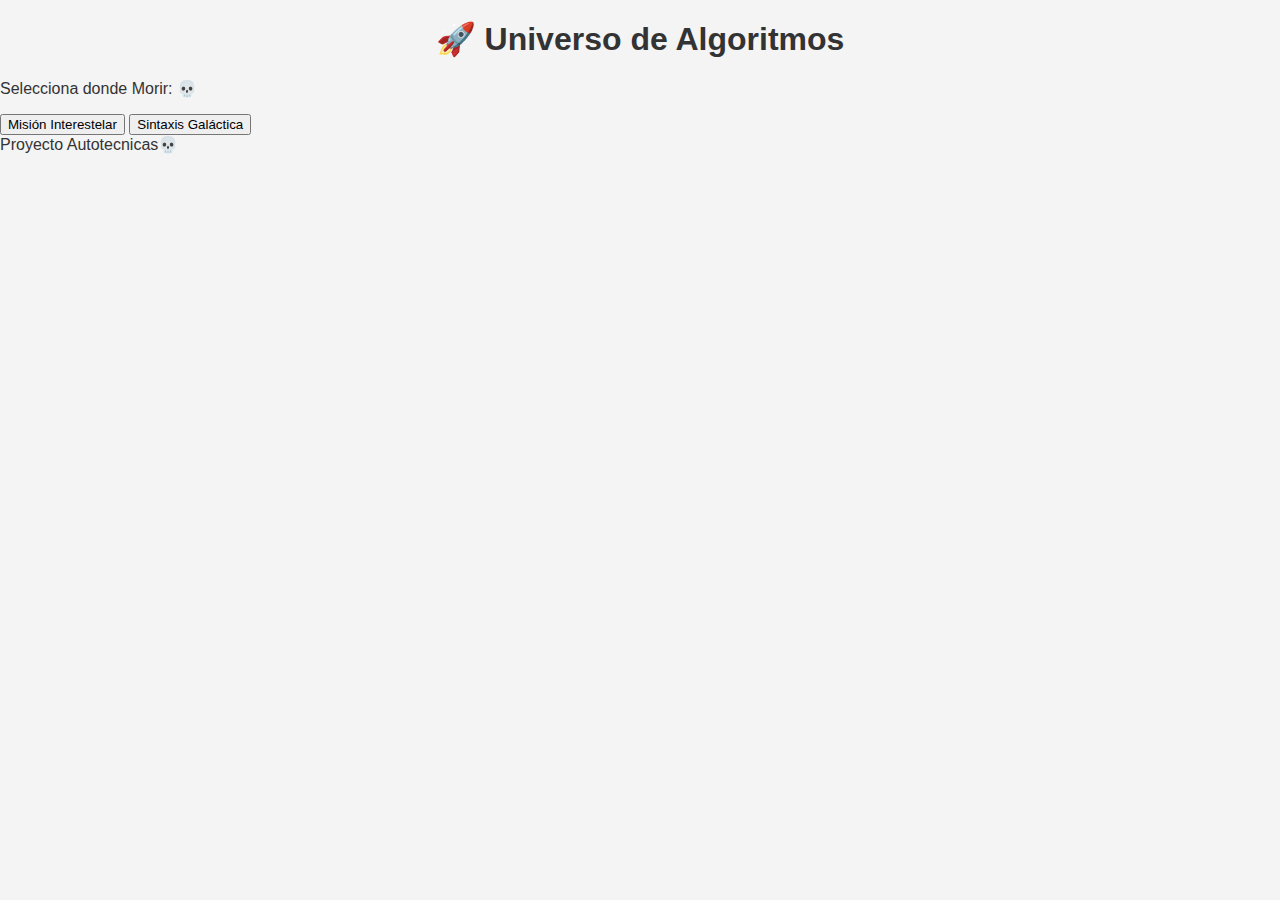
<file: index.html>
<!DOCTYPE html>
<html lang="es">

<head>
  <meta charset="UTF-8" />
  <meta name="viewport" content="width=device-width, initial-scale=1.0" />
  <title>Universo de Algoritmos</title>
  <link rel="stylesheet" href="style.css">
  <link rel="icon" href="./assets/icons/cohete.png">
</head>

<body>
  <h1>🚀 Universo de Algoritmos</h1>
  <p>Selecciona donde Morir: 💀</p>
  <div class="menu">
    <button id="modulo1">Misión Interestelar</button>
    <button id="modulo2">Sintaxis Galáctica</button>
  </div>
  <footer>Proyecto Autotecnicas💀</footer>
  <script src="main.js"></script>
</body>

</html>
</file>
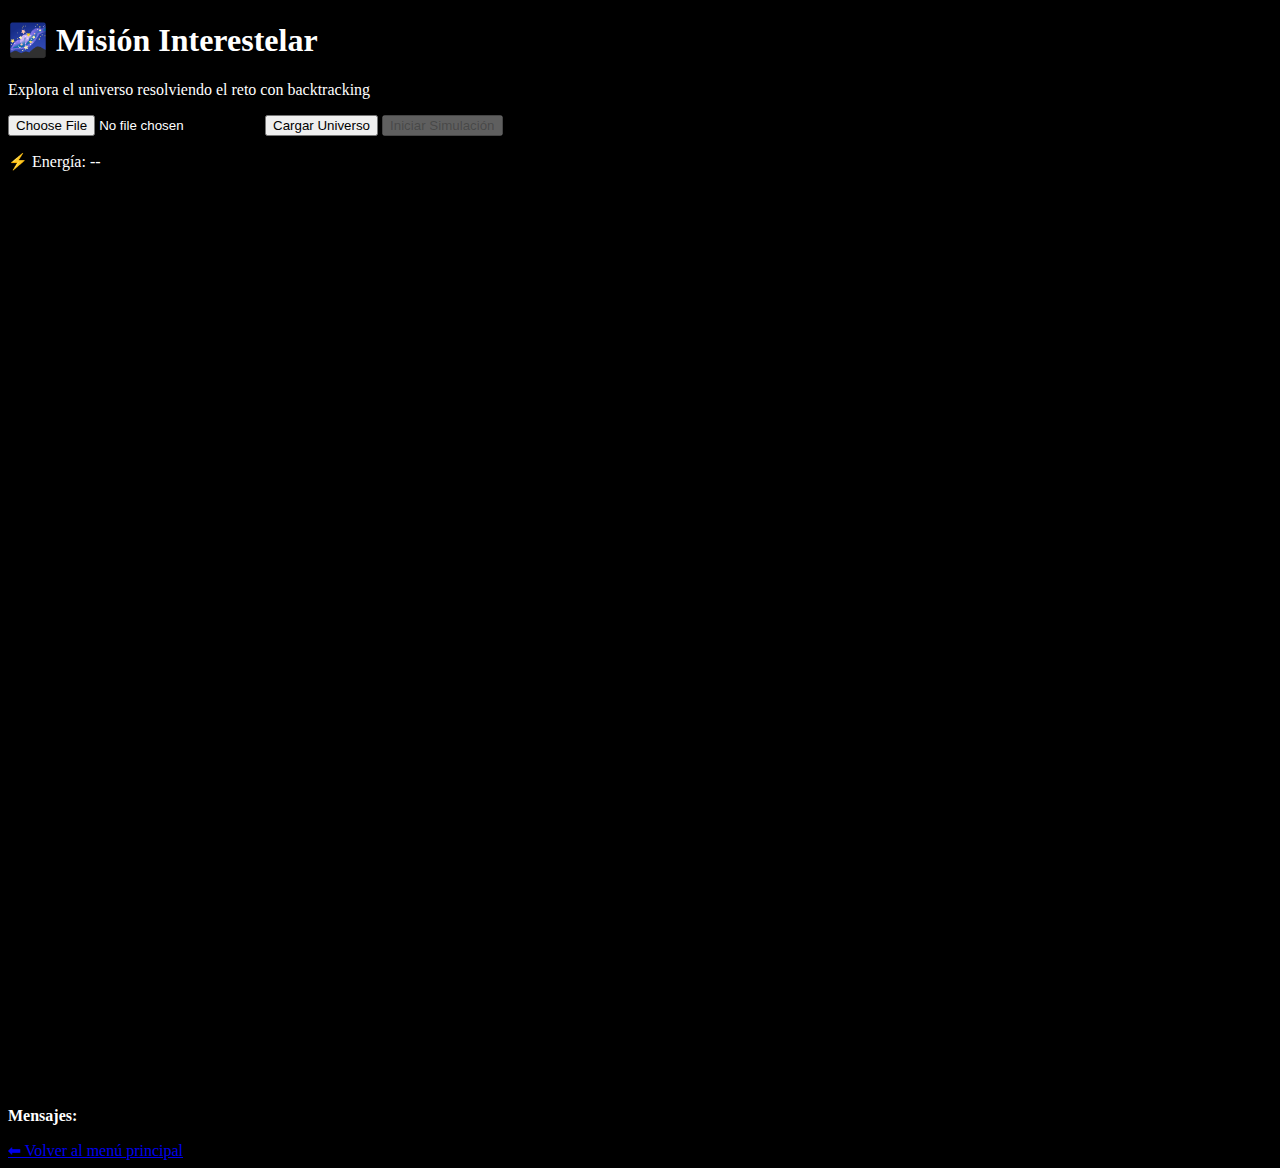
<file: modulo1-mision-interestelar/index.html>
<!DOCTYPE html>
<html lang="es">

<head>
  <meta charset="UTF-8">
  <meta name="viewport" content="width=device-width, initial-scale=1.0">
  <title>Misión Interestelar</title>
  <link rel="stylesheet" href="style.css">
  <link rel="icon" href="../assets/icons/cohete.png">
</head>

<body>
  <header>
    <h1>🌌 Misión Interestelar</h1>
    <p>Explora el universo resolviendo el reto con backtracking</p>
  </header>

  <main>
    <section class="controles">
      <input type="file" id="input-json" accept=".json">
      <button id="btn-cargar">Cargar Universo</button>
      <button id="btn-iniciar" disabled>Iniciar Simulación</button>
      <p id="estado-nave">⚡ Energía: <span id="energia-nave">--</span></p>
    </section>

    <section class="matriz-container">
      <canvas id="canvas-universo" width="900" height="900"></canvas>
    </section>

    <section id="mensajes">
      <p><strong>Mensajes:</strong></p>
      <div id="log"></div>
    </section>
  </main>

  <footer>
    <a href="../index.html">⬅ Volver al menú principal</a>
  </footer>

  <script src="universo.js"></script>
  <script src="backtracking.js"></script>
  <script src="renderer.js"></script>
</body>

</html>
</file>
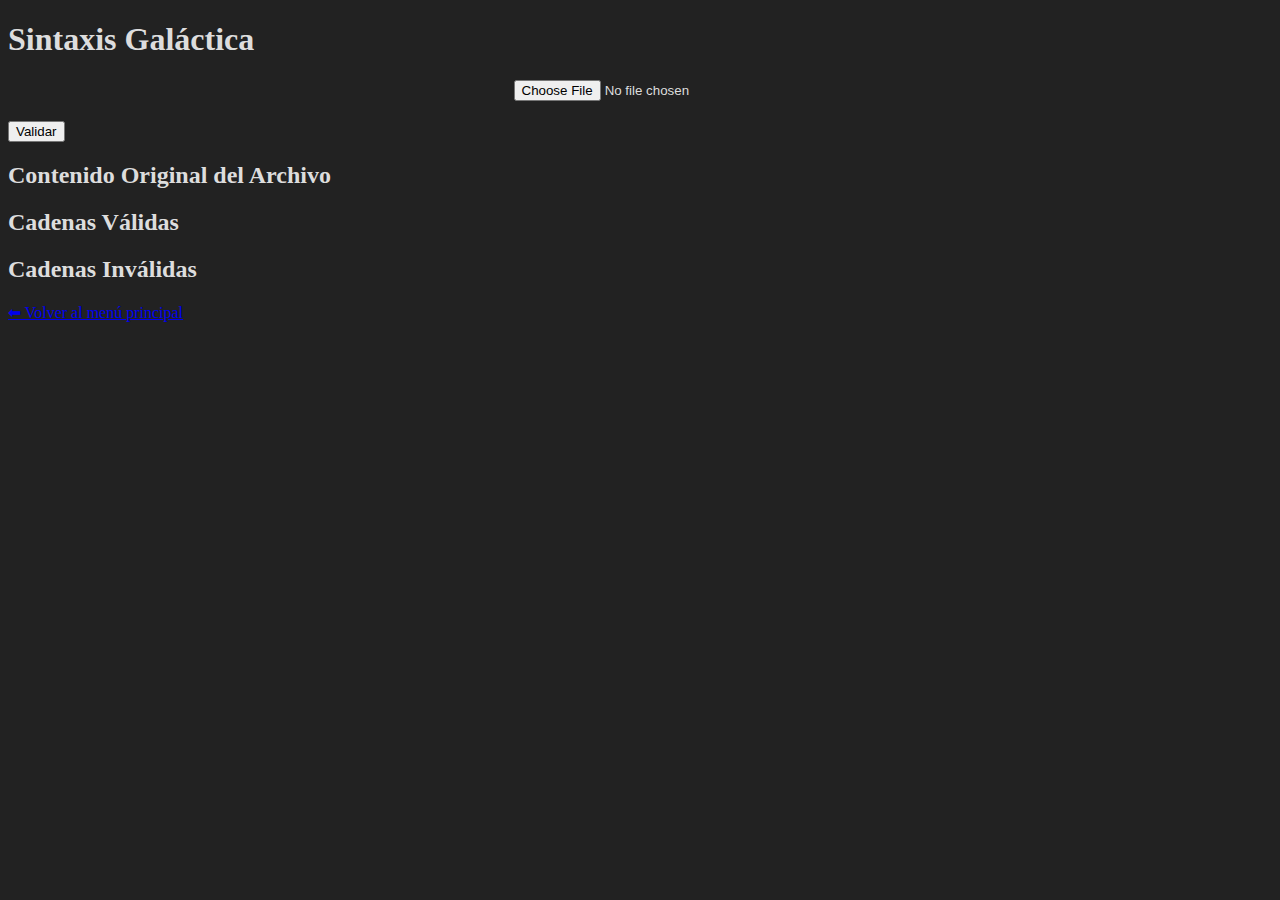
<file: modulo2-sintaxis-galactica/index.html>
<!DOCTYPE html>
<html lang="en">

<head>
    <meta charset="UTF-8">
    <meta name="viewport" content="width=device-width, initial-scale=1.0">
    <title>Sintaxis Galáctica</title>
    <link rel="stylesheet" href="style.css">
    <link rel="icon" href="../assets/icons/cohete.png">
</head>

<body>
    <header>
        <h1>Sintaxis Galáctica</h1>
    </header>
    <main>
        <input type="file" id="fileInput">
        <button id="validateButton">Validar</button>
        <div id="results">
            <h2>Contenido Original del Archivo</h2>
            <div id="originalContent"></div>
            <h2>Cadenas Válidas</h2>
            <div id="validResults"></div>
            <h2>Cadenas Inválidas</h2>
            <div id="invalidResults"></div>
        </div>
    </main>
    <footer>
        <a href="../index.html">⬅ Volver al menú principal</a>
    </footer>
    <script src="validator.js"></script>
    <script src="afd.js"></script>
    <script>
        document.getElementById('validateButton').addEventListener('click', () => {
            const fileInput = document.getElementById('fileInput');
            if (fileInput.files.length === 0) {
                alert('Por favor, selecciona un archivo.');
                return;
            }

            const file = fileInput.files[0];
            const reader = new FileReader();

            reader.onload = function (event) {
                const content = event.target.result;
                const lines = content.split('\n').map(line => line.trim()).filter(line => line !== '' && !line.startsWith('//'));
                const results = validarArchivo(lines);

                // Mostrar contenido original
                const originalContentDiv = document.getElementById('originalContent');
                originalContentDiv.innerHTML = `<pre>${content}</pre>`;

                // Mostrar resultados
                const validResultsDiv = document.getElementById('validResults');
                const invalidResultsDiv = document.getElementById('invalidResults');

                if (results.validas.length > 0) {
                    validResultsDiv.innerHTML = results.validas.map(result =>
                        `<div class="result-item valid">
                            <strong>✓ ${result.original}</strong><br>
                            <span class="result-type">${result.tipo}</span>
                        </div>`
                    ).join('');
                } else {
                    validResultsDiv.innerHTML = '<p class="no-results">No se encontraron cadenas válidas</p>';
                }

                if (results.invalidas.length > 0) {
                    invalidResultsDiv.innerHTML = results.invalidas.map(result =>
                        `<div class="result-item invalid">
                            <strong>✗ ${result.original}</strong><br>
                            <span class="result-type">${result.tipo}</span>
                            <span class="error-message">Error: ${result.error}</span>
                            ${result.errorPosicion !== undefined ? `<span class="error-position">Posición del error: ${result.errorPosicion}</span>` : ''}
                        </div>`
                    ).join('');
                } else {
                    invalidResultsDiv.innerHTML = '<p class="no-results">No se encontraron cadenas inválidas</p>';
                }
            };

            reader.readAsText(file);
        });
    </script>
</body>

</html>
</file>
<file: style.css>
/* Estilos generales */
body {
    font-family: Arial, sans-serif;
    margin: 0;
    padding: 0;
    background-color: #f4f4f4;
    color: #333;
}
h1 {
    text-align: center;
    margin-top: 20px;
}
ul {
    list-style: none;
    padding: 0;
    text-align: center;
}
li {
    margin: 10px 0;
}
a {
    text-decoration: none;
    color: #007BFF;
}
a:hover {
    text-decoration: underline;
}
</file>
<file: modulo1-mision-interestelar/style.css>
/* Estilo propio para este módulo */
body {
    background-color: #000;
    color: #fff;
}
#universe {
    margin: 20px auto;
    width: 80%;
    height: 400px;
    background-color: #111;
    border: 1px solid #444;
}
</file>
<file: modulo2-sintaxis-galactica/style.css>
/* Estilo de este módulo */
body {
    background-color: #222;
    color: #ddd;
}
input[type="file"] {
    display: block;
    margin: 20px auto;
}
</file>
